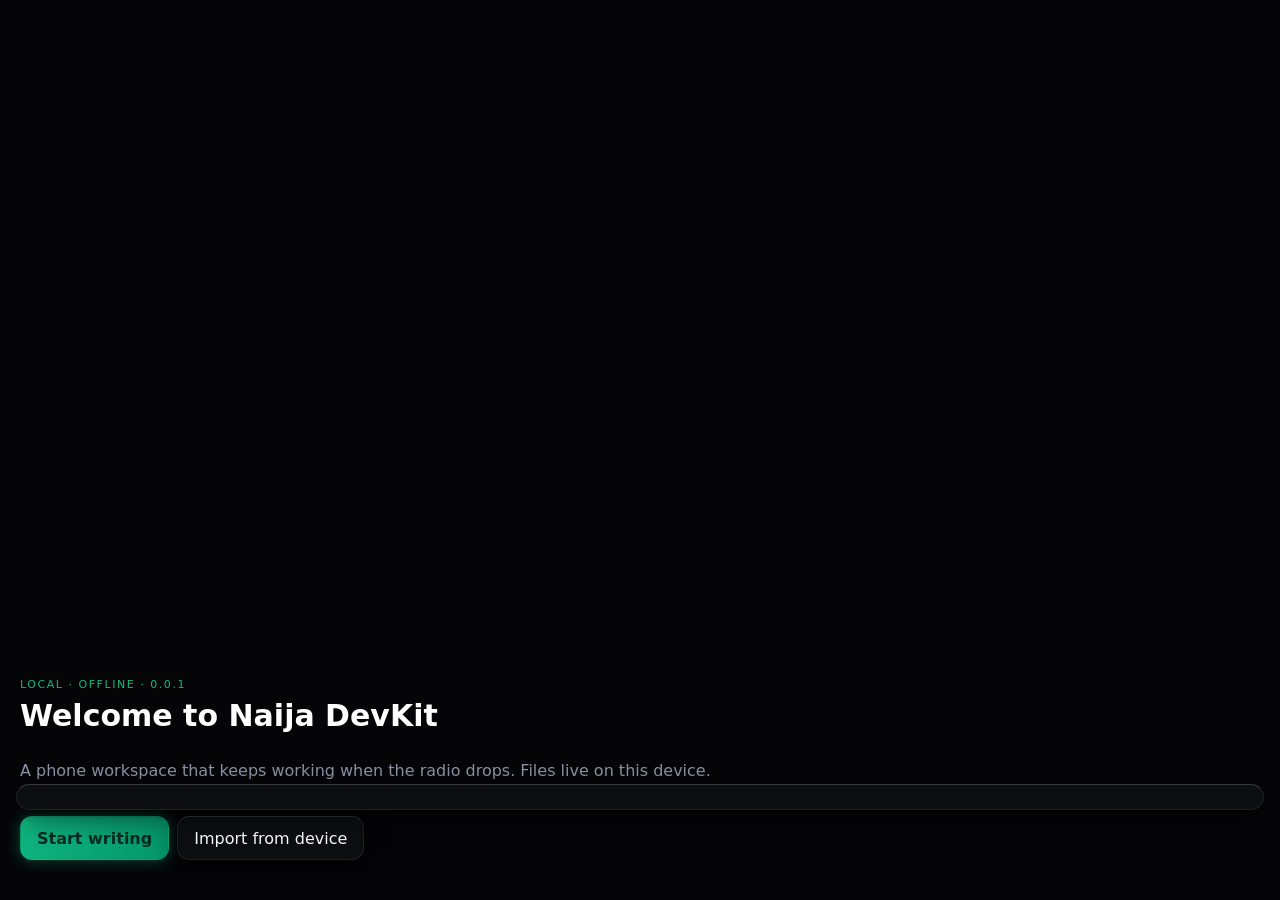
<file: app.html>
<!DOCTYPE html>
<html lang="en">
<head>
  <meta charset="utf-8">
  <meta name="viewport" content="width=device-width, initial-scale=1, viewport-fit=cover">
  <meta name="theme-color" content="#09090B">
  <meta name="description" content="Offline-first phone workspace. Files stay on this device.">
  <meta name="mobile-web-app-capable" content="yes">
  <meta name="apple-mobile-web-app-capable" content="yes">
  <meta name="apple-mobile-web-app-title" content="DevKit">
  <title>Naija DevKit</title>
  <link rel="manifest" href="./manifest.json">
  <link rel="icon" href="./icons/icon-192.svg" type="image/svg+xml">
  <link rel="stylesheet" href="./styles.css">
  <link rel="stylesheet" href="./ndk-swipe.css">
</head>
<body>
  <a class="skip" href="#home">Skip to home</a>
  <section id="welcome" class="page" hidden>
    <div class="welcome-body">
      <p class="kicker">Local · Offline · 0.0.1</p>
      <h1>Welcome to Naija DevKit</h1>
      <p class="lead">A phone workspace that keeps working when the radio drops. Files live on this device.</p>
      <div class="row">
        <button class="primary" id="btn-start" type="button">Start writing</button>
        <button class="ghost" id="btn-import-welcome" type="button">Import from device</button>
      </div>
    </div>
  </section>
  <section id="home" class="page has-dock" hidden>
    <header class="topbar">
      <strong class="wordmark">Naija DevKit</strong>
      <span class="ver-pill">0.0.1</span>
    </header>
    <div class="page-body">
      <button class="cmd" id="home-cmd" type="button" aria-label="Search or jump">
        <span class="cmd-prompt">>_</span>
        <span>Search or jump…</span>
      </button>
      <div id="home-resume"></div>
      <h2 class="section-label">Toolbox</h2>
      <div class="tool-grid" id="home-tools"></div>
      <h2 class="section-label">Recent</h2>
      <div id="home-recents" class="file-list"></div>
    </div>
  </section>
  <section id="workspace" class="page has-dock" hidden>
    <header class="topbar">
      <strong class="wordmark">Workspace</strong>
      <button class="icon-btn" id="ws-search" type="button" aria-label="Search"><svg viewBox="0 0 24 24" aria-hidden="true"><circle cx="11" cy="11" r="6.5" fill="none" stroke="currentColor" stroke-width="1.8"/><path d="m16 16 4 4" fill="none" stroke="currentColor" stroke-width="1.8" stroke-linecap="round"/></svg></button>
      <button class="icon-btn" id="ws-import" type="button" aria-label="Import"><svg viewBox="0 0 24 24" aria-hidden="true"><path d="M12 5v10M8 9l4-4 4 4M6 19h12" fill="none" stroke="currentColor" stroke-width="1.8" stroke-linecap="round" stroke-linejoin="round"/></svg></button>
      <button class="icon-btn" id="ws-new" type="button" aria-label="New file"><svg viewBox="0 0 24 24" aria-hidden="true"><path d="M12 6v12M6 12h12" fill="none" stroke="currentColor" stroke-width="1.8" stroke-linecap="round"/></svg></button>
    </header>
    <div class="page-body">
      <div class="filters ws-boxes" id="ws-boxes" role="tablist" aria-label="Workspaces"></div>
      <div class="strip" id="ws-strip"></div>
      <div class="filters" id="ws-filters" role="tablist" aria-label="File type"></div>
      <div id="ws-list" class="file-list"></div>
    </div>
  </section>
  <section id="toolbox" class="page has-dock" hidden>
    <header class="topbar"><strong class="wordmark">Toolbox</strong></header>
    <div class="page-body">
      <div class="tool-grid" id="box-tools"></div>
      <h2 class="section-label">Recently opened</h2>
      <div id="box-recents" class="file-list"></div>
    </div>
  </section>
  <section id="settings" class="page has-dock" hidden>
    <header class="topbar"><strong class="wordmark">Settings</strong></header>
    <div class="page-body settings-body" id="settings-body"></div>
  </section>
  <section id="editor" class="page page-editor" hidden>
    <header class="ide-top">
      <button class="icon-btn" id="ed-back" type="button" aria-label="Back"><svg viewBox="0 0 24 24" aria-hidden="true"><path d="M14 6 8 12l6 6" fill="none" stroke="currentColor" stroke-width="1.8" stroke-linecap="round" stroke-linejoin="round"/></svg></button>
      <button class="icon-btn" id="ed-files" type="button" aria-label="Files"><svg viewBox="0 0 24 24" aria-hidden="true"><path d="M3 7h6l2 2h10v10H3z" fill="none" stroke="currentColor" stroke-width="1.6"/></svg></button>
      <button class="file-switch" id="ed-name" type="button">untitled</button>
      <span class="dirty" id="ed-dirty" hidden></span>
      <button class="play-btn" id="ed-play" type="button" aria-label="Run preview"><svg viewBox="0 0 24 24" aria-hidden="true"><path d="M8 6.5v11l10-5.5z" fill="currentColor"/></svg></button>
      <button class="icon-btn" id="ed-more" type="button" aria-label="More"><svg viewBox="0 0 24 24" aria-hidden="true"><circle cx="12" cy="6" r="1.4"/><circle cx="12" cy="12" r="1.4"/><circle cx="12" cy="18" r="1.4"/></svg></button>
    </header>
    <div class="place-pills" id="place-pills" role="tablist" aria-label="Place">
      <button type="button" data-place="code">Code</button>
      <button type="button" data-place="markdown">Markdown</button>
      <button type="button" data-place="text">Text</button>
    </div>
    <div class="editor-stage" id="editor-stage">
      <div class="gutter" id="gutter" aria-hidden="true"></div>
      <textarea id="code" spellcheck="false" autocomplete="off" autocapitalize="off" enterkeyhint="enter"></textarea>
    </div>
    <div class="chip-sheet" id="chip-sheet">
      <button class="grab" id="chip-toggle" type="button" aria-label="Toggle insert rail"></button>
      <div class="chips" id="chips" aria-label="Insert"></div>
    </div>
  </section>
  <section id="preview" class="page page-preview" hidden>
    <header class="topbar">
      <button class="icon-btn" id="pv-back" type="button" aria-label="Back"><svg viewBox="0 0 24 24" aria-hidden="true"><path d="M14 6 8 12l6 6" fill="none" stroke="currentColor" stroke-width="1.8" stroke-linecap="round" stroke-linejoin="round"/></svg></button>
      <strong class="wordmark" id="pv-title">Preview</strong>
      <button class="icon-btn" id="pv-reload" type="button" aria-label="Reload"><svg viewBox="0 0 24 24" aria-hidden="true"><path d="M20 12a8 8 0 1 1-2.2-5.5M20 4v4h-4" fill="none" stroke="currentColor" stroke-width="1.8" stroke-linecap="round" stroke-linejoin="round"/></svg></button>
    </header>
    <div id="pv-stage" class="preview-stage"></div>
    <p class="preview-log" id="pv-log" hidden></p>
  </section>
  <section id="search" class="page" hidden>
    <header class="topbar">
      <button class="icon-btn" id="search-back" type="button" aria-label="Close search"><svg viewBox="0 0 24 24" aria-hidden="true"><path d="M14 6 8 12l6 6" fill="none" stroke="currentColor" stroke-width="1.8" stroke-linecap="round" stroke-linejoin="round"/></svg></button>
      <input id="search-input" type="search" placeholder="Search files" autocomplete="off">
    </header>
    <div id="search-results" class="page-body file-list"></div>
  </section>
  <section id="ai" class="page" hidden>
    <header class="topbar">
      <button class="icon-btn" id="ai-back" type="button" aria-label="Back"><svg viewBox="0 0 24 24" aria-hidden="true"><path d="M14 6 8 12l6 6" fill="none" stroke="currentColor" stroke-width="1.8" stroke-linecap="round" stroke-linejoin="round"/></svg></button>
      <strong class="wordmark">Assistant</strong>
    </header>
    <div class="page-body ai-body">
      <p class="muted" id="ai-hint"></p>
      <div id="ai-log" class="ai-log"></div>
      <label class="check"><input id="ai-inc" type="checkbox" checked> Include active file</label>
      <textarea id="ai-in" rows="3" placeholder="Ask about the open file"></textarea>
      <button class="primary" id="ai-send" type="button">Send</button>
    </div>
  </section>
  <section id="tool" class="page" hidden>
    <header class="topbar">
      <button class="icon-btn" id="tool-back" type="button" aria-label="Back"><svg viewBox="0 0 24 24" aria-hidden="true"><path d="M14 6 8 12l6 6" fill="none" stroke="currentColor" stroke-width="1.8" stroke-linecap="round" stroke-linejoin="round"/></svg></button>
      <strong class="wordmark" id="tool-title">Tool</strong>
    </header>
    <div class="page-body" id="tool-body"></div>
  </section>
  <nav class="dock" id="dock" hidden aria-label="Places">
    <button type="button" data-go="home"><svg viewBox="0 0 24 24" aria-hidden="true"><path class="dock-fill" d="M4 11.5 12 5l8 6.5V20H4z" fill="none" stroke="currentColor" stroke-width="1.7" stroke-linejoin="round"/></svg>Home</button>
    <button type="button" data-go="workspace"><svg viewBox="0 0 24 24" aria-hidden="true"><path class="dock-fill" d="M4 7h7v5H4zm9 0h7v10h-7zM4 14h7v4H4z" fill="none" stroke="currentColor" stroke-width="1.6"/></svg>Workspace</button>
    <button type="button" data-go="toolbox"><svg viewBox="0 0 24 24" aria-hidden="true"><path class="dock-fill" d="M8 8h8v3H8zm-2 3h12v8H6z" fill="none" stroke="currentColor" stroke-width="1.6"/></svg>Toolbox</button>
    <button type="button" data-go="settings"><svg viewBox="0 0 24 24" aria-hidden="true"><circle class="dock-fill" cx="12" cy="12" r="3" fill="none" stroke="currentColor" stroke-width="1.6"/><path d="M12 4.5v2M12 17.5v2M4.5 12h2M17.5 12h2M6.6 6.6l1.4 1.4M16 16l1.4 1.4M17.4 6.6 16 8M8 16l-1.4 1.4" fill="none" stroke="currentColor" stroke-width="1.6" stroke-linecap="round"/></svg>Settings</button>
  </nav>
  <aside id="drawer" class="drawer" hidden>
    <div class="scrim" id="drawer-scrim"></div>
    <nav class="panel" aria-label="Open files">
      <div class="panel-brand"><strong>Files</strong><button class="text-btn" id="drawer-new" type="button">New</button></div>
      <div id="drawer-open" class="side-list"></div>
      <h2 class="section-label pad">Workspace</h2>
      <div id="drawer-all" class="side-list"></div>
    </nav>
  </aside>
  <div id="actions" class="actions" hidden>
    <button type="button" data-act="code">Open as Code</button>
    <button type="button" data-act="markdown">Open as Markdown</button>
    <button type="button" data-act="text">Open as Text</button>
    <button type="button" data-act="download">Download</button>
    <button type="button" data-act="share">Share</button>
    <button type="button" data-act="rename">Rename</button>
    <button type="button" data-act="new-file">New file</button>
    <button type="button" data-act="new-folder">New folder</button>
    <button type="button" data-act="ai">Assistant</button>
    <button type="button" data-act="delete">Delete</button>
    <button type="button" data-act="close">Close file</button>
  </div>
  <div id="create-sheet" class="actions" hidden>
    <button type="button" data-create="scratch">Start writing</button>
    <button type="button" data-create="file">New file</button>
    <button type="button" data-create="folder">New folder</button>
    <button type="button" data-create="workspace">New workspace</button>
  </div>
  <div id="name-sheet" class="sheet" hidden>
    <div class="scrim" id="name-sheet-scrim"></div>
    <div class="sheet-card" role="dialog" aria-labelledby="name-sheet-title">
      <h3 id="name-sheet-title">Name</h3>
      <input id="name-sheet-input" type="text" autocomplete="off" enterkeyhint="done">
      <div class="row">
        <button class="ghost" id="name-sheet-cancel" type="button">Cancel</button>
        <button class="primary" id="name-sheet-ok" type="button">Create</button>
      </div>
    </div>
  </div>
  <input id="file-input" type="file" hidden multiple accept=".html,.css,.js,.ts,.py,.md,.json,.txt,text/*">
  <div id="toast" class="toast" role="status" aria-live="polite"></div>
  <script src="./ndk-core.js" defer></script>
  <script src="./ndk-ui.js" defer></script>
  <script src="./ndk-more.js" defer></script>
  <script src="./ndk-patch.js" defer></script>
  <script src="./ndk-nav.js" defer></script>
  <script src="./ndk-swipe.js" defer></script>
</body>
</html>
</file>
<file: styles.css>
:root {
  --bg: #050508;
  --fg: #ffffff;
  --muted: #8b92a5;
  --surface: #0d0e12;
  --bar: #0c0d12;
  --line: rgba(255, 255, 255, 0.08);
  --edge: rgba(255, 255, 255, 0.18);
  --accent: #10b981;
  --accent-ink: #022c22;
  --press: #16171d;
  --chip: #12131a;
  --amber: #F59E0B;
  --danger: #F87171;
  --font: 16px;
  --mono: ui-monospace, "Cascadia Mono", Consolas, monospace;
  --sans: system-ui, -apple-system, sans-serif;
  --safe-b: env(safe-area-inset-bottom, 0px);
  --dock: 58px;
  --kb: 0px;
  --chip-h: 52px;
  --float: 0 10px 30px -5px rgba(0, 0, 0, 0.8), 0 4px 10px -2px rgba(0, 0, 0, 0.5);
  --glow: 0 0 15px rgba(16, 185, 129, 0.4);
  --grad: linear-gradient(135deg, #10b981 0%, #059669 100%);
}
* { box-sizing: border-box; -webkit-tap-highlight-color: transparent; }
html { color-scheme: dark; background: #050508; }
body { margin: 0; min-height: 100dvh; background: var(--bg); color: var(--fg); font-family: var(--sans); }
button, input, select, textarea { font: inherit; color: inherit; }
button { cursor: pointer; }
.wordmark, strong, b, h1, h2, h3 { color: #ffffff; }
.muted, small, .section-label, .lead { color: var(--muted); }
[hidden] { display: none !important; }
.skip { position: absolute; left: -999px; }
.skip:focus { left: 8px; top: 8px; z-index: 50; background: var(--surface); padding: 8px; }
.topbar, .ide-top {
  display: flex; align-items: center; gap: 4px; min-height: 48px; padding: 0 8px;
  padding-left: max(8px, env(safe-area-inset-left));
  padding-right: max(8px, env(safe-area-inset-right));
  background: #0c0d12; border-bottom: 1px solid var(--line); flex: none;
}
.wordmark { flex: 1; font-size: 15px; font-weight: 650; letter-spacing: -0.02em; }
.ver-pill { font-size: 11px; color: var(--muted); border: 1px solid var(--line); border-radius: 999px; padding: 3px 8px; }
.icon-btn { width: 44px; height: 44px; border: 0; background: transparent; color: var(--fg); display: grid; place-items: center; border-radius: 12px; }
.icon-btn svg { width: 22px; height: 22px; }
.page { min-height: 100dvh; display: flex; flex-direction: column; background: var(--bg); }
.page.has-dock { padding-bottom: calc(var(--dock) + var(--safe-b)); }
.page-body { flex: 1; overflow: auto; padding: 16px 16px 90px; -webkit-overflow-scrolling: touch; }
.settings-body { padding-bottom: 90px; }
.welcome-body { display: flex; flex-direction: column; justify-content: flex-end; min-height: 100dvh; padding: 24px 20px calc(40px + var(--safe-b)); }
.welcome-body h1 { font-size: 30px; line-height: 1.12; margin: 8px 0 12px; }
.kicker { letter-spacing: 0.14em; font-size: 11px; color: var(--accent); text-transform: uppercase; margin: 0; }
.section-label { font-size: 11px; letter-spacing: 0.1em; text-transform: uppercase; color: var(--muted); margin: 22px 0 10px; font-weight: 650; }
.section-label.pad { padding: 0 14px; }
.row { display: flex; flex-wrap: wrap; gap: 8px; margin-top: 20px; }
.primary, .ghost, .danger { min-height: 44px; padding: 0 16px; border-radius: 12px; border: 1px solid transparent; }
.primary { background: var(--grad); color: #022c22; font-weight: 700; box-shadow: var(--glow); }
.ghost { background: #0d0e12; border: 1px solid var(--line); border-top: 1px solid var(--edge); box-shadow: var(--float); }
.danger { border-color: var(--danger); color: #fecaca; background: transparent; }
.text-btn { border: 0; background: transparent; color: var(--accent); min-height: 32px; }
.cmd, .resume, .tool-tile, .strip, .file-row, .ai-log, .actions, .toast {
  background: #0d0e12; border: 1px solid var(--line); border-top: 1px solid var(--edge); box-shadow: var(--float);
}
.cmd { width: 100%; display: flex; align-items: center; gap: 10px; min-height: 52px; padding: 0 16px; border-radius: 999px; color: var(--muted); text-align: left; }
.cmd-prompt { color: var(--accent); font-family: var(--mono); font-weight: 700; }
.resume { width: 100%; margin-top: 18px; padding: 16px; border-radius: 16px; text-align: left; }
.resume-top { display: flex; align-items: center; gap: 10px; margin-bottom: 10px; }
.resume-ico { width: 40px; height: 40px; border-radius: 10px; background: #050508; display: grid; place-items: center; color: var(--muted); font-size: 11px; font-weight: 700; }
.resume strong { display: block; font-size: 15px; }
.resume pre { margin: 0; padding: 12px 16px; border-radius: 14px; background: #050508; color: #d4d4d8; font: 12px/1.45 var(--mono); overflow: hidden; max-height: 4.6em; white-space: pre-wrap; word-break: break-word; }
.resume-cta { margin-top: 12px; display: flex; align-items: center; justify-content: space-between; }
.play-mini, .play-btn { width: 44px; height: 44px; border: 0; border-radius: 12px; background: var(--grad); color: #022c22; display: grid; place-items: center; box-shadow: var(--glow); }
.play-mini svg, .play-btn svg { width: 18px; height: 18px; }
.tool-grid { display: grid; grid-template-columns: repeat(4, 1fr); gap: 10px; }
.tool-tile { border-radius: 16px; min-height: 92px; padding: 14px 8px 12px; display: flex; flex-direction: column; align-items: center; justify-content: center; gap: 6px; color: var(--fg); }
.tool-tile svg { width: 22px; height: 22px; color: var(--muted); margin-bottom: 4px; }
.tool-tile span { font-size: 11px; font-weight: 600; }
.strip { border-radius: 16px; padding: 12px 16px; font-size: 13px; color: var(--muted); }
.filters { display: flex; gap: 6px; overflow-x: auto; margin: 14px 0 10px; scrollbar-width: none; }
.filters::-webkit-scrollbar, .chips::-webkit-scrollbar { display: none; }
.filters button { flex: none; min-height: 40px; padding: 0 12px; border-radius: 999px; border: 1px solid var(--line); background: #0d0e12; color: var(--muted); font-size: 13px; }
.filters button.on, .place-pills button.on { background: var(--grad); color: #022c22; border-color: transparent; box-shadow: var(--glow); }
.file-list { display: flex; flex-direction: column; gap: 10px; }
.file-row { width: 100%; display: flex; align-items: center; gap: 10px; min-height: 60px; padding: 10px 12px; border-radius: 16px; text-align: left; }
.file-row .ext { width: 40px; height: 40px; border-radius: 10px; background: #050508; display: grid; place-items: center; font-size: 10px; font-weight: 700; color: var(--muted); }
.file-row b { display: block; font-size: 14px; font-weight: 600; }
.file-row small { color: var(--muted); font-size: 12px; }
.empty { color: var(--muted); padding: 24px 8px; line-height: 1.5; }
.dock, nav.dock, .bottom-nav, .dock-bar {
  position: fixed; left: 0; right: 0; bottom: 0; z-index: 100;
  display: grid; grid-template-columns: repeat(4, 1fr);
  height: calc(var(--dock) + var(--safe-b)); padding-bottom: var(--safe-b);
  background: #0c0d12; border-top: 1px solid rgba(255, 255, 255, 0.08);
  backdrop-filter: blur(16px);
}
.dock button { border: 0; background: transparent; color: var(--muted); display: flex; flex-direction: column; align-items: center; justify-content: center; gap: 3px; font-size: 10px; font-weight: 650; min-height: 44px; }
.dock button svg { width: 22px; height: 22px; }
.dock button.on { color: #ffffff; text-shadow: 0 0 15px rgba(16, 185, 129, 0.4); }
.dock button.on .dock-fill { fill: currentColor; }
.page-editor { height: 100dvh; max-height: 100dvh; overflow: hidden; padding-bottom: calc(var(--chip-h) + var(--kb)); }
.file-switch { flex: 1; min-width: 0; height: 36px; border: 0; background: transparent; text-align: left; font-family: var(--mono); font-size: 13px; overflow: hidden; text-overflow: ellipsis; white-space: nowrap; }
.dirty { width: 8px; height: 8px; border-radius: 50%; background: var(--amber); flex: none; }
.place-pills { flex: none; display: flex; gap: 6px; padding: 6px 10px; background: #0c0d12; border-bottom: 1px solid var(--line); }
.place-pills button { flex: 1; min-height: 40px; border-radius: 999px; border: 1px solid var(--line); background: transparent; color: var(--muted); font-size: 12px; font-weight: 650; }
.editor-stage { flex: 1 1 auto; min-height: 0; display: flex; background: var(--bg); }
.gutter { flex: none; width: 40px; padding: 10px 6px 24px 0; text-align: right; color: #52525b; font: 13px/1.55 var(--mono); overflow: hidden; user-select: none; white-space: pre; }
.page-editor.text-place .gutter { display: none; }
#code { flex: 1; min-width: 0; min-height: 0; resize: none; border: 0; background: transparent; padding: 10px 12px 24px 8px; color: #e4e4e7; font: var(--font)/1.55 var(--mono); caret-color: var(--accent); outline: none; white-space: pre; overflow: auto; tab-size: 2; }
.page-editor.wrap #code { white-space: pre-wrap; word-break: break-word; }
.chip-sheet { flex: none; background: #0d0e12; border-top: 1px solid var(--edge); border-radius: 16px 16px 0 0; padding-bottom: max(var(--safe-b), 4px); box-shadow: var(--float); }
.page-editor .chip-sheet { position: fixed; left: 0; right: 0; bottom: var(--kb); z-index: 16; }
.chip-sheet.off .chips { display: none; }
.grab { display: block; width: 44px; height: 18px; margin: 4px auto 0; border: 0; background: transparent; position: relative; }
.grab::before { content: ""; position: absolute; left: 4px; right: 4px; top: 7px; height: 3px; border-radius: 99px; background: #3f3f46; }
.chips { display: flex; gap: 6px; overflow-x: auto; padding: 6px 10px 10px; scrollbar-width: none; }
.chips button { flex: none; height: 38px; padding: 0 10px; border-radius: 10px; border: 1px solid var(--line); border-top: 1px solid var(--edge); background: #0d0e12; font: 12px/1 var(--mono); color: var(--fg); }
.preview-stage { flex: 1; min-height: 0; background: #fff; }
.preview-stage iframe, .preview-stage .md-view { width: 100%; height: 100%; border: 0; background: #fff; color: #18181b; }
.md-view { padding: 18px 16px 40px; overflow: auto; font-size: 16px; line-height: 1.55; }
.preview-log { margin: 0; padding: 8px 12px; color: var(--muted); font-size: 12px; }
.settings-body h2 { font-size: 13px; color: var(--muted); margin: 18px 0 8px; letter-spacing: 0.06em; text-transform: uppercase; }
.field { display: block; margin: 0 0 16px; }
.field span { display: block; font-size: 13px; color: var(--muted); margin-bottom: 6px; }
.field input, .field select, .field textarea, #search-input, #ai-in, #tool-body textarea, #tool-body input, #tool-body select {
  width: 100%; min-height: 46px; border-radius: 12px; border: 1px solid var(--line); border-top: 1px solid var(--edge);
  background: #0d0e12; padding: 12px 16px; color: var(--fg); box-shadow: var(--float);
}
#search-input { flex: 1; min-width: 0; margin: 0 8px 0 0; border-radius: 999px; }
.check { display: flex; align-items: center; justify-content: space-between; gap: 14px; min-height: 52px; color: var(--muted); }
.ai-log { min-height: 120px; border-radius: 16px; padding: 12px 16px; white-space: pre-wrap; font-size: 14px; }
.ai-body .primary { margin-top: 12px; margin-bottom: 24px; }
.drawer { position: fixed; inset: 0; z-index: 30; }
.scrim { position: absolute; inset: 0; background: rgba(0, 0, 0, 0.68); }
.panel { position: absolute; top: 0; bottom: 0; left: 0; width: min(84vw, 320px); background: #0d0e12; border-right: 1px solid var(--line); box-shadow: var(--float); display: flex; flex-direction: column; padding-top: env(safe-area-inset-top); }
.panel-brand { display: flex; align-items: center; justify-content: space-between; padding: 12px 14px; border-bottom: 1px solid var(--line); }
.side-list { display: flex; flex-direction: column; padding: 8px; overflow: auto; }
.side-list button { min-height: 48px; border-radius: 10px; border: 0; background: transparent; color: var(--fg); text-align: left; padding: 0 12px; }
.actions { position: fixed; left: 8px; right: 8px; bottom: calc(12px + var(--safe-b)); z-index: 40; border-radius: 16px; overflow: hidden; }
.actions button { display: block; width: 100%; text-align: left; border: 0; background: transparent; padding: 0 16px; color: #ffffff; border-bottom: 1px solid var(--line); min-height: 48px; }
.actions button:last-child { border-bottom: 0; }
.toast { position: fixed; left: 16px; right: 16px; bottom: calc(90px + var(--safe-b)); z-index: 50; padding: 12px 16px; border-radius: 14px; color: #ffffff; }
.icon-btn:active, .dock button:active, .file-row:active, .tool-tile:active, .primary:active, .ghost:active, .chips button:active, .cmd:active, .resume:active, .play-btn:active, .play-mini:active, .filters button:active, .place-pills button:active, .actions button:active { transform: scale(0.96); }
button:focus-visible, a:focus-visible, input:focus-visible, textarea:focus-visible { outline: 2px solid var(--accent); outline-offset: 2px; }

.ws-boxes { margin-bottom: 10px; }
.tree-row { display: flex; align-items: stretch; gap: 0; padding: 0; }
.tree-main { flex: 1; min-width: 0; display: flex; align-items: center; gap: 10px; border: 0; background: transparent; color: inherit; text-align: left; min-height: 60px; padding: 10px 8px 10px 12px; }
.tree-copy { flex: 1; min-width: 0; }
.tree-copy b { display: block; overflow: hidden; text-overflow: ellipsis; white-space: nowrap; }
.lang-pill { flex: none; font-size: 10px; font-weight: 700; letter-spacing: .04em; color: var(--muted); border: 1px solid var(--line); border-radius: 999px; padding: 3px 7px; }
.row-kebab { width: 44px; flex: none; border: 0; background: transparent; color: var(--muted); font-size: 20px; line-height: 1; border-radius: 0 16px 16px 0; }
.kind-dir { background: #14301f; color: #34d399; }
.kind-html { background: #2a1a12; color: #fb923c; }
.kind-css { background: #121a2e; color: #60a5fa; }
.kind-js, .kind-ts { background: #2a2410; color: #facc15; }
.kind-md { background: #1a1528; color: #c4b5fd; }
.kind-json { background: #14221a; color: #6ee7b7; }
.kind-py { background: #1b2430; color: #93c5fd; }
.sheet { position: fixed; inset: 0; z-index: 60; }
.sheet .scrim { position: absolute; inset: 0; background: rgba(0,0,0,.68); }
.sheet-card { position: absolute; left: 16px; right: 16px; top: 22%; background: #0d0e12; border: 1px solid var(--line); border-top: 1px solid var(--edge); border-radius: 16px; padding: 16px; box-shadow: var(--float); }
.sheet-card h3 { margin: 0 0 12px; font-size: 16px; }
.sheet-card input { width: 100%; min-height: 46px; border-radius: 12px; border: 1px solid var(--line); background: #050508; color: #fff; padding: 12px 16px; margin-bottom: 12px; }
.sheet-card .row { margin-top: 4px; justify-content: flex-end; }
#create-sheet { z-index: 45; }
</file>
<file: ndk-swipe.css>
body.swiping { overflow: hidden; }
body.swiping .page-body { overflow: hidden; }
.page.has-dock.swipe-live {
  position: fixed;
  top: 0;
  left: 0;
  right: 0;
  bottom: 0;
  width: 100%;
  z-index: 8;
  padding-bottom: calc(var(--dock) + var(--safe-b));
  will-change: transform;
}
.page.has-dock.swipe-live .page-body { pointer-events: none; }
</file>
